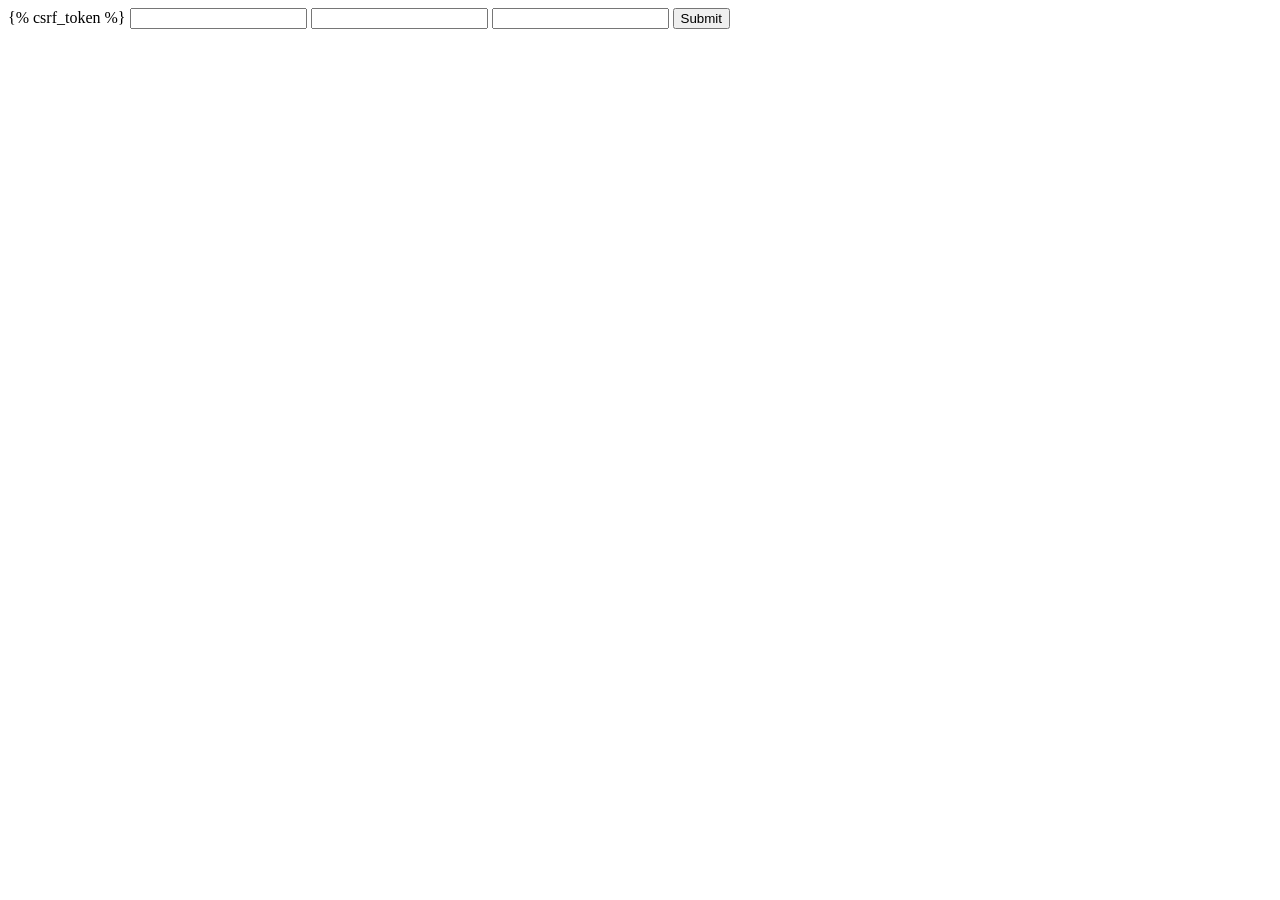
<file: mysite/templates/main/send_email.html>
<!DOCTYPE html>
<html lang="en">
<head>
    <meta charset="UTF-8">
    <title>Title</title>
</head>
<body>
    <form method="post">
        {% csrf_token %}
        <input name="subject" type="text">
        <input name="message" type="text">
        <input name="from_email" type="email">
        <input type="submit">
    </form>
</body>
</html>
</file>
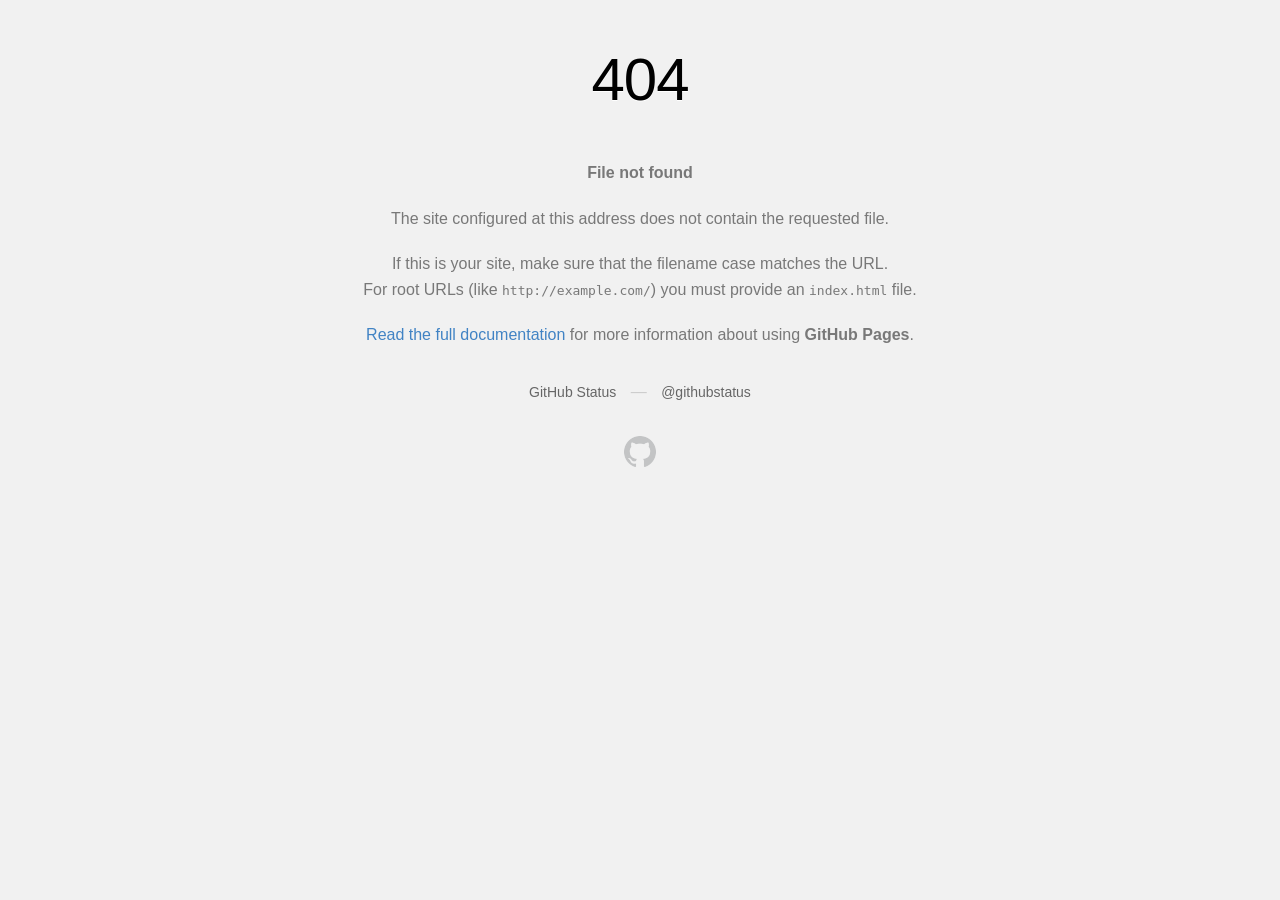
<file: mysite/static/main/css/owl.video.play.html>
<!DOCTYPE html>
<html>
  <head>
    <meta http-equiv="Content-type" content="text/html; charset=utf-8">
    <meta http-equiv="Content-Security-Policy" content="default-src 'none'; style-src 'unsafe-inline'; img-src data:; connect-src 'self'">
    <title>Page not found &middot; GitHub Pages</title>
    <style type="text/css" media="screen">
      body {
        background-color: #f1f1f1;
        margin: 0;
        font-family: "Helvetica Neue", Helvetica, Arial, sans-serif;
      }

      .container { margin: 50px auto 40px auto; width: 600px; text-align: center; }

      a { color: #4183c4; text-decoration: none; }
      a:hover { text-decoration: underline; }

      h1 { width: 800px; position:relative; left: -100px; letter-spacing: -1px; line-height: 60px; font-size: 60px; font-weight: 100; margin: 0px 0 50px 0; text-shadow: 0 1px 0 #fff; }
      p { color: rgba(0, 0, 0, 0.5); margin: 20px 0; line-height: 1.6; }

      ul { list-style: none; margin: 25px 0; padding: 0; }
      li { display: table-cell; font-weight: bold; width: 1%; }

      .logo { display: inline-block; margin-top: 35px; }
      .logo-img-2x { display: none; }
      @media
      only screen and (-webkit-min-device-pixel-ratio: 2),
      only screen and (   min--moz-device-pixel-ratio: 2),
      only screen and (     -o-min-device-pixel-ratio: 2/1),
      only screen and (        min-device-pixel-ratio: 2),
      only screen and (                min-resolution: 192dpi),
      only screen and (                min-resolution: 2dppx) {
        .logo-img-1x { display: none; }
        .logo-img-2x { display: inline-block; }
      }

      #suggestions {
        margin-top: 35px;
        color: #ccc;
      }
      #suggestions a {
        color: #666666;
        font-weight: 200;
        font-size: 14px;
        margin: 0 10px;
      }

    </style>
  </head>
  <body>

    <div class="container">

      <h1>404</h1>
      <p><strong>File not found</strong></p>

      <p>
        The site configured at this address does not
        contain the requested file.
      </p>

      <p>
        If this is your site, make sure that the filename case matches the URL.<br>
        For root URLs (like <code>http://example.com/</code>) you must provide an
        <code>index.html</code> file.
      </p>

      <p>
        <a href="https://help.github.com/pages/">Read the full documentation</a>
        for more information about using <strong>GitHub Pages</strong>.
      </p>

      <div id="suggestions">
        <a href="https://githubstatus.com">GitHub Status</a> &mdash;
        <a href="https://twitter.com/githubstatus">@githubstatus</a>
      </div>

      <a href="/" class="logo logo-img-1x">
        <img width="32" height="32" title="" alt="" src="[data-uri]">
      </a>

      <a href="/" class="logo logo-img-2x">
        <img width="32" height="32" title="" alt="" src="[data-uri]">
      </a>
    </div>
  </body>
</html>
</file>
